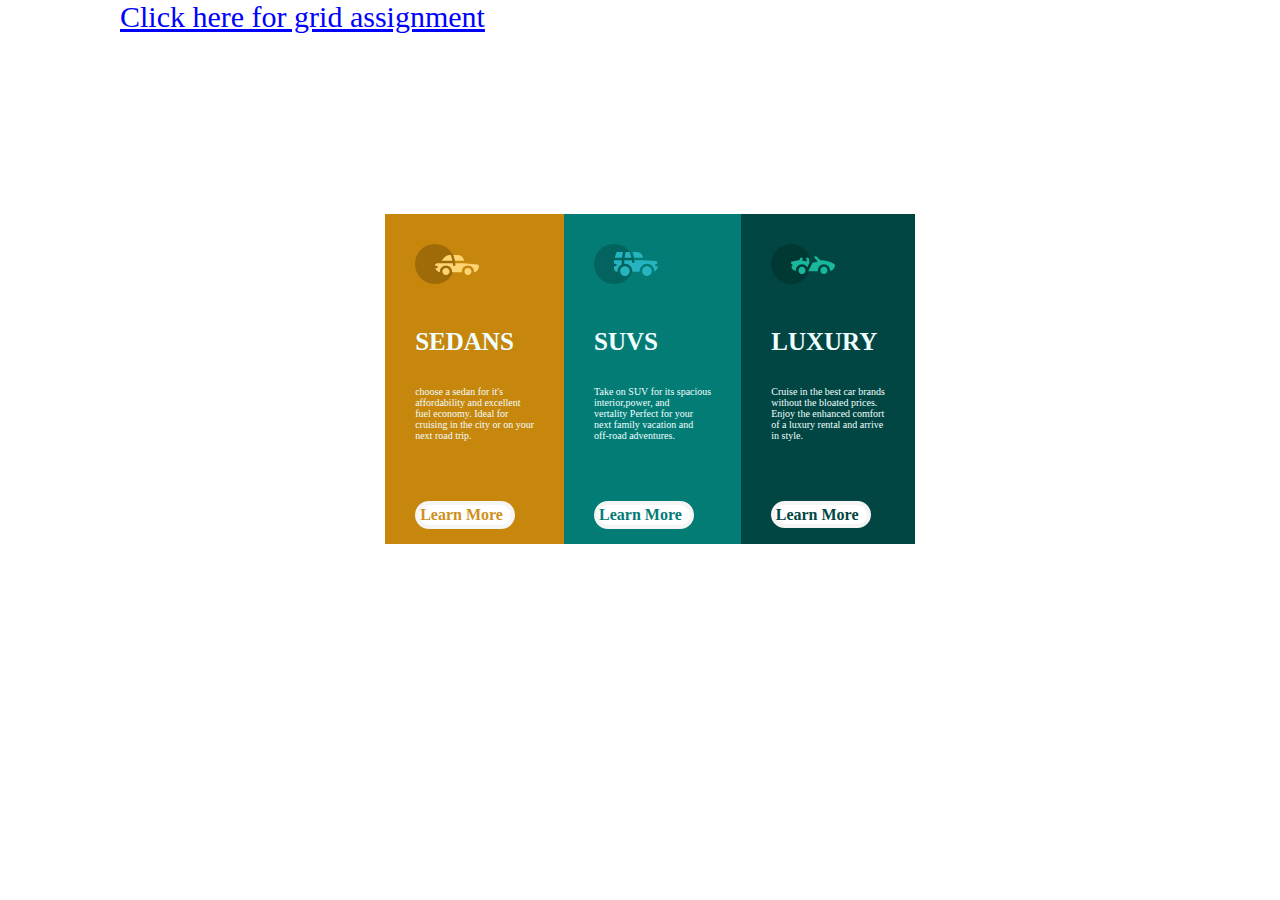
<file: index.html>
<!DOCTYPE html>
<html>

<head>
  <meta charset="utf-8">
  <meta name="viewport" content="width=device-width">
  <title>replit</title>
  <link href="style.css" rel="stylesheet"  />
</head>

<body>
  <a href="grid.html" target="_blank"> Click here for grid assignment</a>
 <div class="Big-div">
  
    <main class="main-content"><div class="Sedan-top">
        <img src="layoutimages/icon-sedans.svg">
       <h3 class="Sedan"  >SEDANS</h3> 
       <p class="P-Sedan">choose a sedan for it's<br> affordability and excellent<br> 
        fuel economy. Ideal for<br> cruising in the city or on your<br> next road trip. </p>

        <h4 class="Sedans-button">Learn More</h4>
    </div></main>
    
    <div class="Suv-top"> 
        <img src="layoutimages/icon-suvs.svg">
        <h3 class="Suvs">SUVS</h3>
        <p class="P-Suv">Take on SUV for its spacious<br> interior,power, 
            and<br> vertality Perfect for 
            your<br> next family vacation and<br>off-road adventures.</p>
    <h4 class="Suvs-button">Learn More</h4>
        </div>
         
<div class="Luxury-top">
    <img src="layoutimages/icon-luxury.svg"> 
    <H3 class="Luxury">LUXURY</H3>
    
<P class="P-Luxury">Cruise in the best car brands <br>
    without the bloated prices. <br>
    Enjoy the enhanced comfort<br>
     of a luxury rental and arrive <br>
     in style.  </P>
<h4 class="Luxury-button">Learn More </h4>
</P></div>
</div>
</body>

</html>
</file>
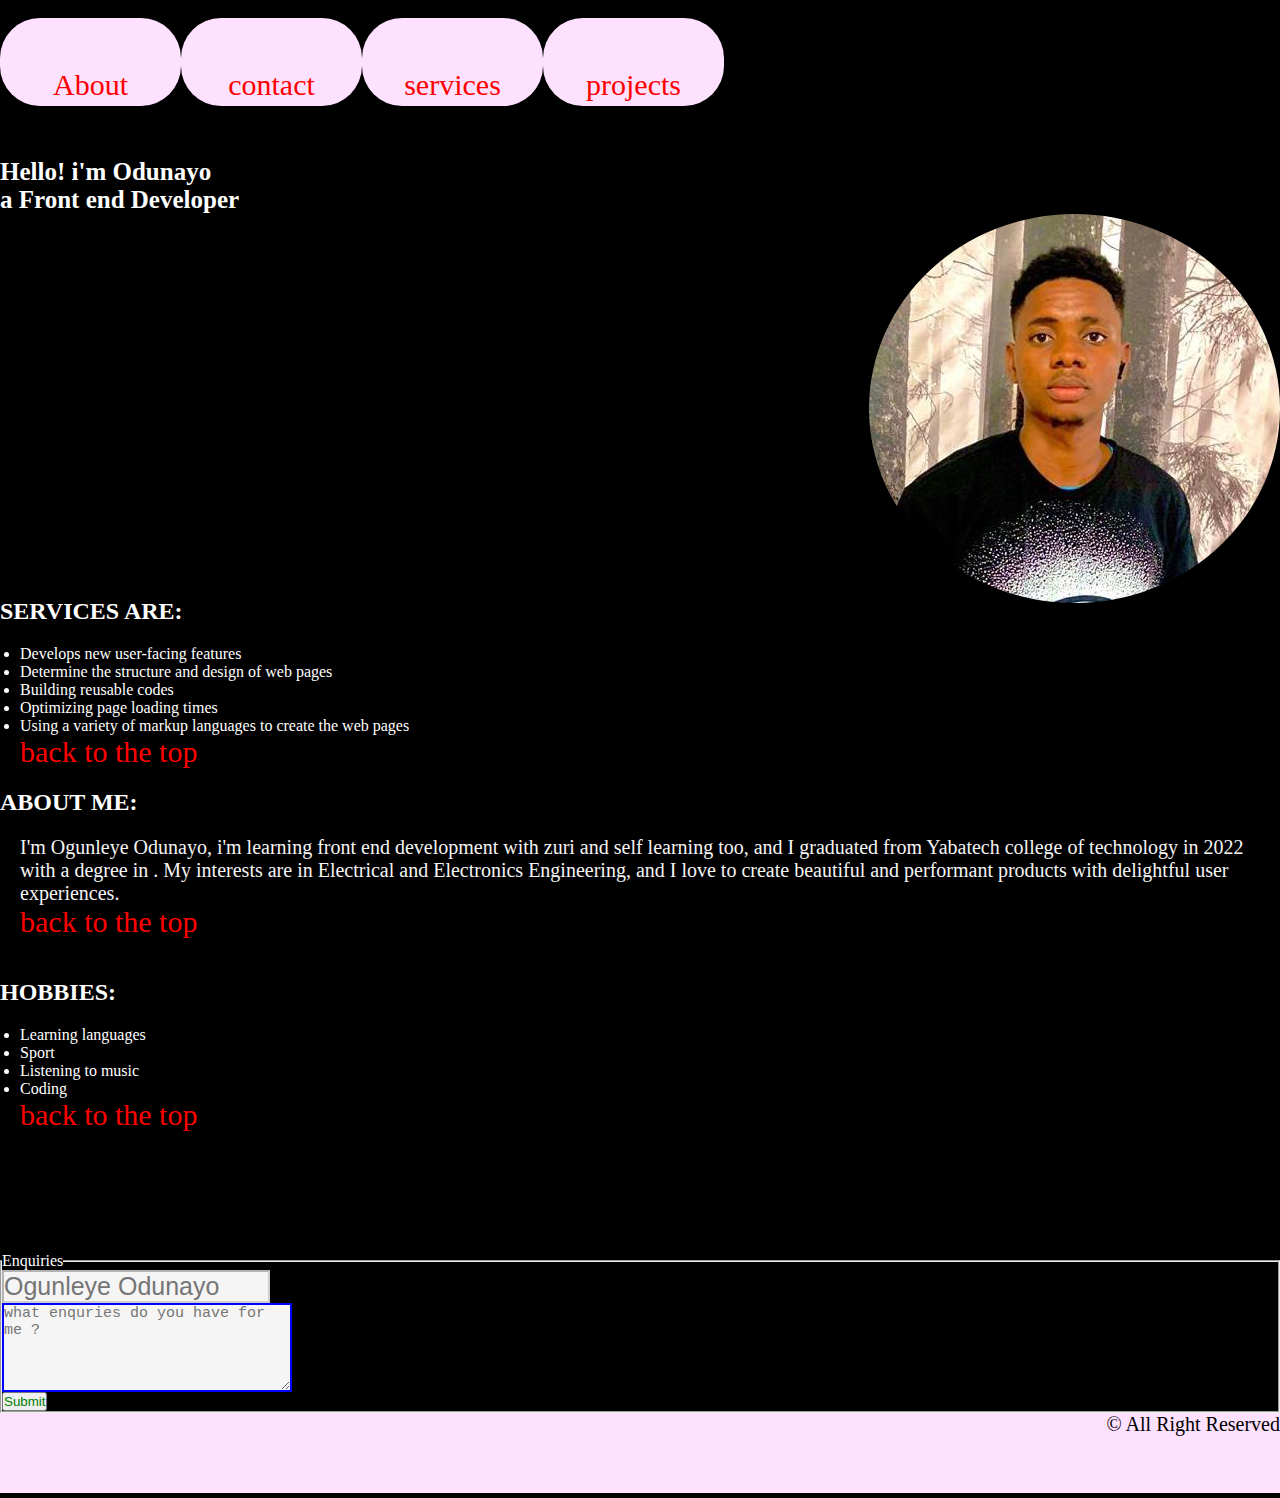
<file: week3/task1/index.html>
cint<!DOCTYPE html>
<html>

<head>
  <meta charset="utf-8">
  <meta name="viewport" content="width=device-width">
  <title>replit</title>
  <link href="style.css" rel="stylesheet" type="text/css" />
</head>

<body>

  <nav>
    <ul>
      <li><a href="#about">About</a></li>
      <li><a href="contact.html">contact</a></li>
      <li><a href="#services">services</a></li>
      <li><a href="project.html">projects</a></li>
    </ul>
  </nav>
  <section>
    <article>
      <div class="head-one">
        <h2 class="top" id="top">Hello! i'm Odunayo<br> a Front end Developer</h2>
      </div>
      <!---box for services--->
    </article>
    <aside>
      <div class="img">
        <img src="myselfie.jpg" alt="my picture">
      </div>
    </aside>
  </section>
  <div class="serv">
    <h2 id="#services" class="h-serv">SERVICES ARE:
    </h2>

    <div id="services" class="services">
      <ul>
        <li>Develops new user-facing features</li>
        <li>Determine the structure and design of web pages</li>
        <li> Building reusable codes</li>
        <li>Optimizing page loading times</li>
        <li> Using a variety of markup languages to create the web pages</li>
      </ul>

      <a href="#">back to the top</a>
    </div>
  </div>
    <h2 class="about" id="about">ABOUT ME:</h2>
  <div class="h-about">  I'm Ogunleye Odunayo, i'm learning front end development with zuri and self learning too, and I graduated from
    Yabatech college of technology in 2022 with a degree in . My interests are in Electrical and Electronics
    Engineering, and I love to create beautiful and performant products with delightful user experiences.<br>
  <a href="#">back to the top</a>
    </div>
    <h2 class="hob"> HOBBIES:</h2>
  <div class="li">
    <ul>
      <li>Learning languages</li>
      <li>Sport</li>
      <li>Listening to music</li>
      <li>Coding</li>
    </ul>
    <a href="#">back to the top</a>
  </div>

    <div class="frm">
      <form>
        <fieldset>
          <legend id="connect" class="connect">Enquiries</legend>
          
          <input class="int" type="text" name="name" placeholder="Ogunleye Odunayo"  disabled><br>
          <textarea name="" id="" cols="30%" rows="5" placeholder="what enquries do you have for me ?"></textarea><br>
          <button type="submit">Submit</button>
        </fieldset>
      </form>
    </div>
    </article>
    </section>
    <footer class="foot">
      <span class="copy">&copy; All Right Reserved</span>
    </footer>
</body>

</html>
</file>
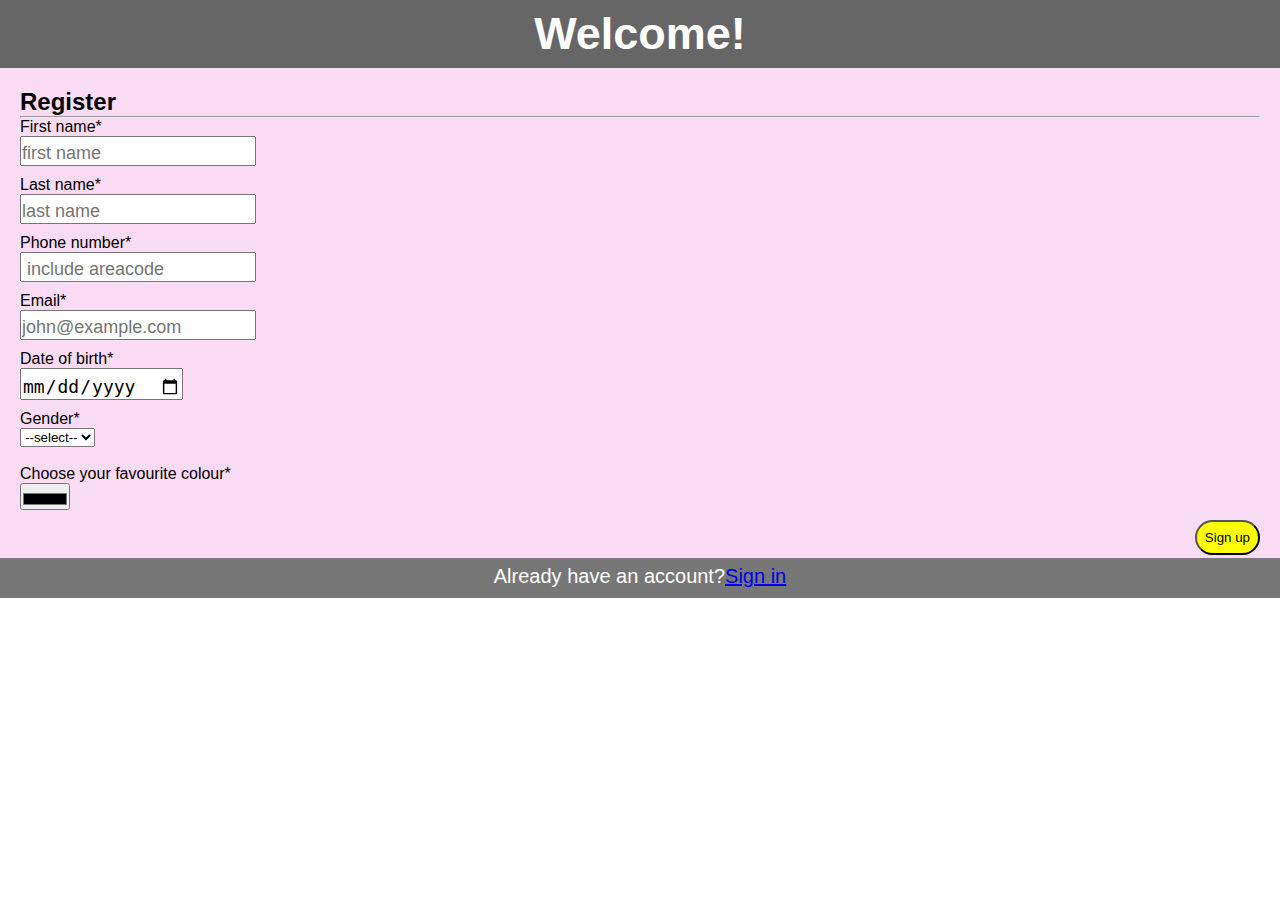
<file: week3/task2/index.html>
<!DOCTYPE html>
<html lang="en">
<head>
<title>CSS Template</title>
<meta charset="utf-8">
<meta name="viewport" content="width=device-width, initial-scale=1">
<link rel="stylesheet" href="style.css">
</head>
<body>

<header>
  <h2>Welcome!</h2>
</header>

  <section>
  <article>
  <form class="reg-box" action="complete.html">
    <div class="heading" id="header-bacground">
    
      <h2>Register</h2>
      <hr />
    <label for="fname">First name<span class="spn">*</span></label><br>
    <input type="text" name="fname" id="fname" placeholder="first name" required /><br>
    <label for="lname">Last name<span class="spn">*</span></label><br>
    <input type="text" name="lname" id="lname" placeholder="last name" required /><br>
    <label for="pnumber">Phone number<span class="spn">*</span></label><br>
    <input type="tel" name="pnumber" id="pnmber" placeholder=" include areacode" required /><br>
    <label for="email">Email<span class="spn">*</span></label><br>
    <input type="email" name="email" id="email" placeholder="john@example.com" required /><br>
   
    <label for="dob">Date of birth<span class="spn">*</span></label><br>
    <input type="date" name="dob" id="dob" required /><br>
    <label for="sex">Gender<span class="spn">*</span></label><br>
    <select name="sex" id="sex" required><br>
      <option selected disabled>--select--</option><br>
      <option value="male">Male</option><br>
      <option value="fmale">Female</option><br>
    </select><br><br>
    <label for="color">Choose your favourite colour<span class="spn">*</span></label><br>
    <input type="color" name="color" id="color" /><br>
   <button class="lgn" id="sendbtn" value="Sign Up">Sign up</button>
    </div>
  </form>
  </article>
</section>

<footer>
  <div>Already have an account?<a href="login.html">Sign in</a></div>
</footer>

</body>
</html>
</file>
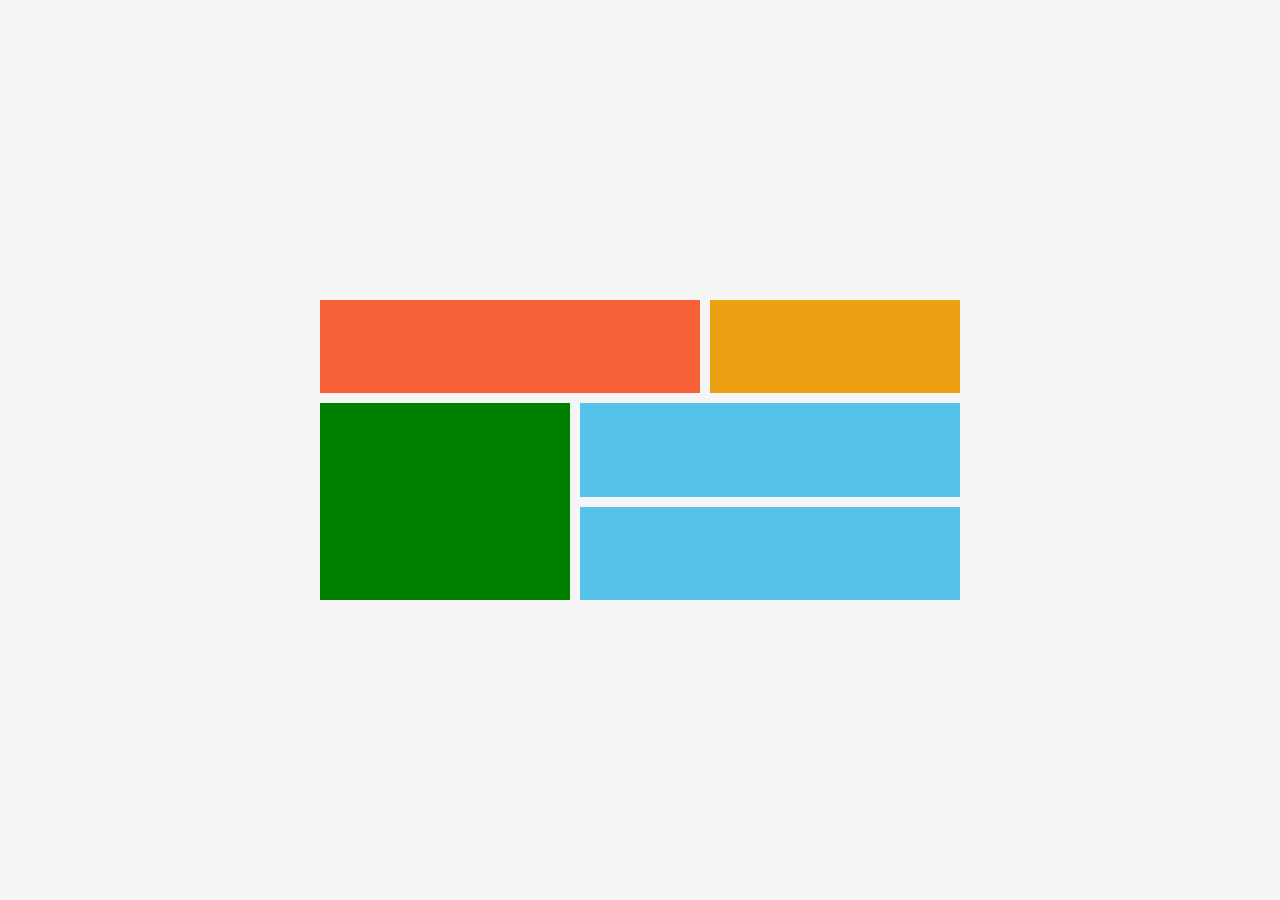
<file: grid.html>
<!DOCTYPE html>
<html lang="en">
  <head>
    <meta charset="UTF-8" />
    <meta http-equiv="X-UA-Compatible" content="IE=edge" />
    <meta name="viewport" content="width=device-width, initial-scale=1.0" />
    <title>Document</title>
    <link rel="stylesheet" href="grid.css" />
  </head>
  <body>
    <div class="container">
      <div class="item-a"></div>
      <div class="item-b"></div>
      <div class="item-c"></div>
      <div class="item-d"></div>
      <div class="item-e"></div>
    </div>
  </body>
</html>
</file>
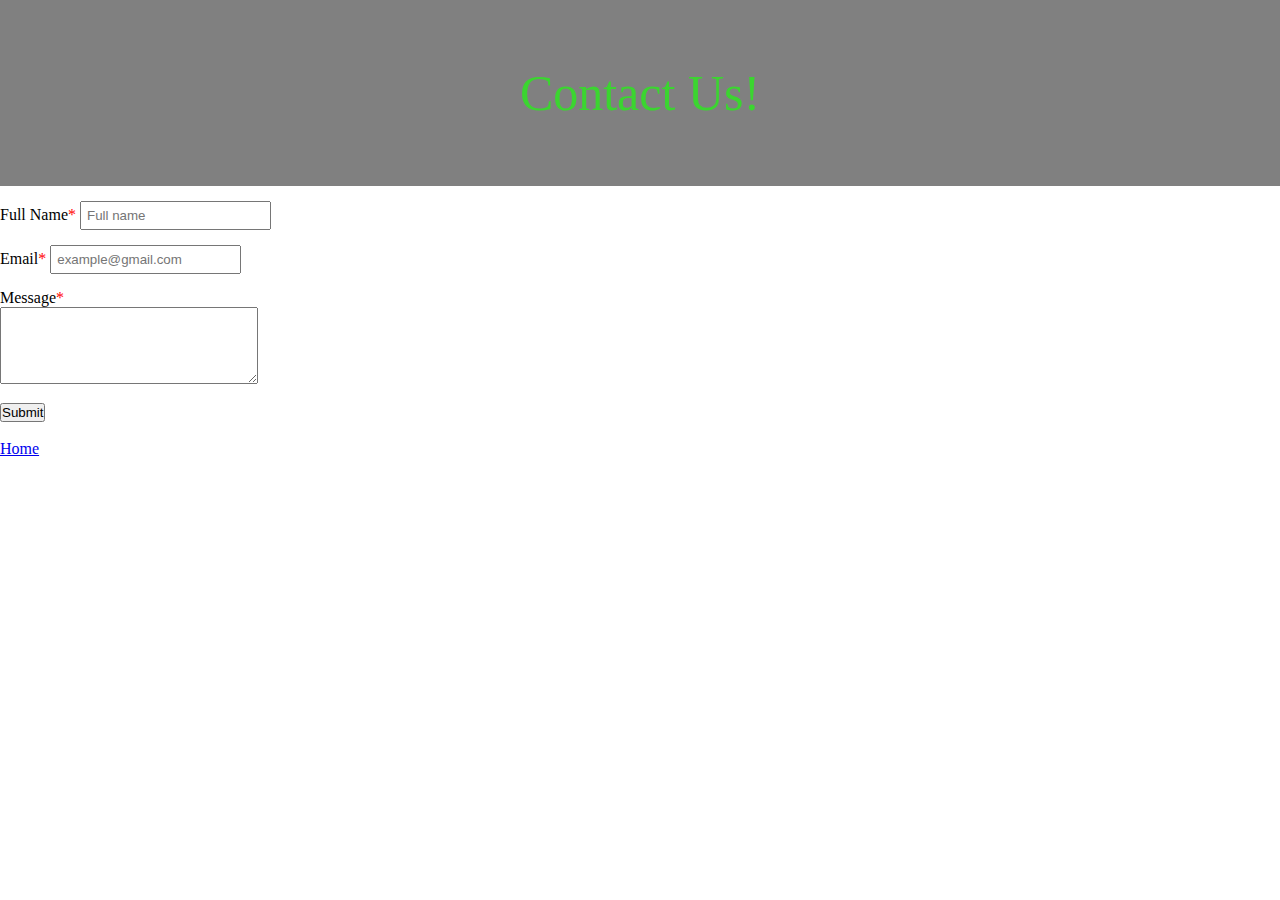
<file: week3/task1/contact.html>
<!DOCTYPE html>
<html lang="en">
<head>
  <meta charset="UTF-8">
  <meta http-equiv="X-UA-Compatible" content="IE=edge">
  <meta name="viewport" content="width=device-width, initial-scale=1.0">
  <title>Document</title>
  <link rel="stylesheet" href="contact.css">
</head>
<body>
  <div class="frm">
  <form>
  <header class="cont-us"> Contact Us!</header>
  <div class="f-name">
<label for="fullname">Full Name<span>*</span></label>
    <input type="text" id="fname" placeholder="Full name" required><br></div>
    <div class="email"><label for="Email" >Email<span>*</span></label>
      <input type="email" id="mail" placeholder="example@gmail.com" required><br></div>
  <div class="message" ><label>Message<span>*</span></label><br>
    <textarea cols="30%" rows="5"></textarea><br></div>
  <span class="btn-spn"><button type="submit">Submit</button></span>
  </form><br>
    <a href="index.html">Home</a>
  </div>
    
    
  </article>
</body>
</html>
</file>
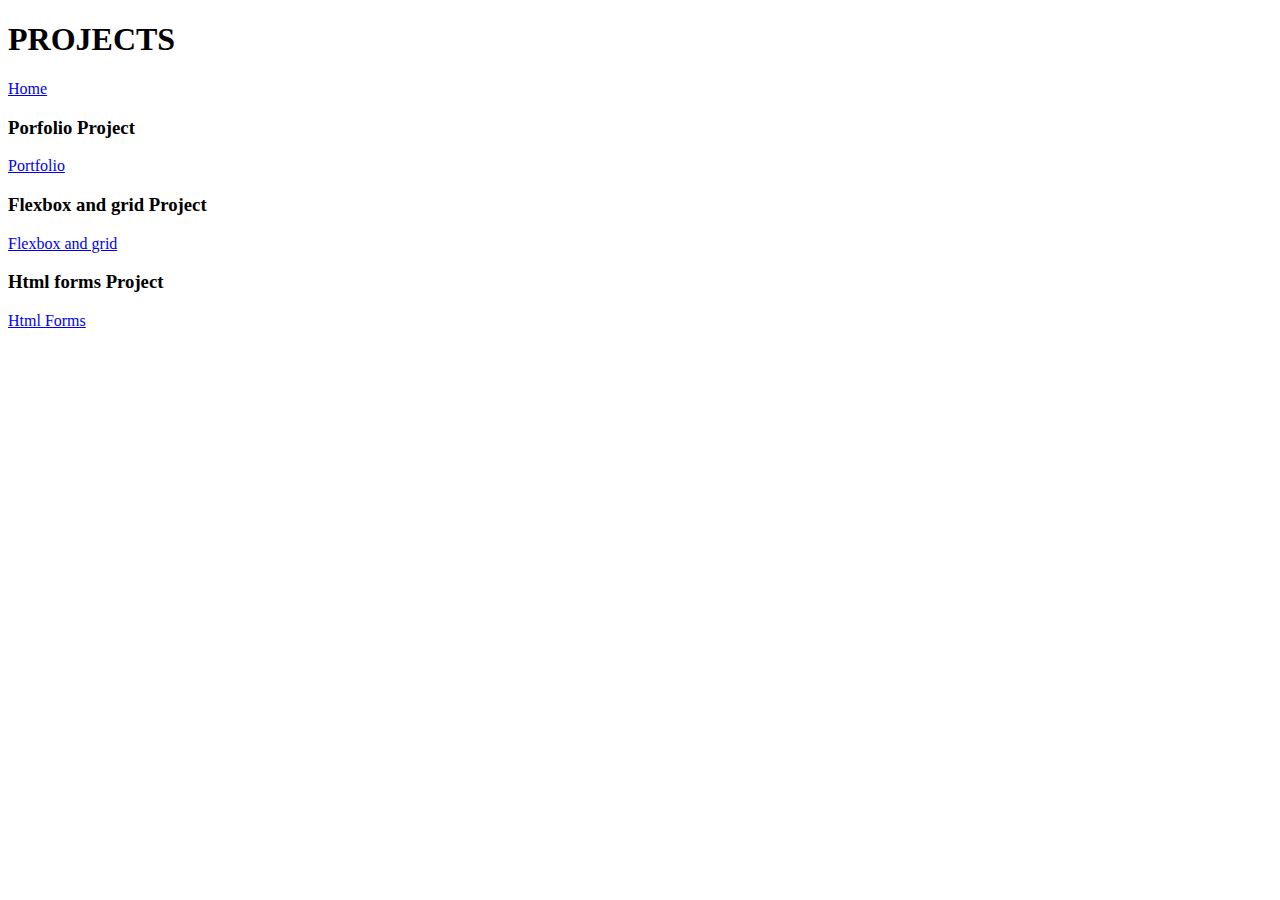
<file: week3/task1/project.html>
<!DOCTYPE html>
<html lang="en">

<head>
  <meta charset="UTF-8">
  <meta http-equiv="X-UA-Compatible" content="IE=edge">
  <meta name="viewport" content="width=device-width, initial-scale=1.0">
  <title>Document</title>
</head>

<body>
  <h1>PROJECTS</h1>
  <a href="index.html">Home</a>

  <H3>Porfolio Project</H3>
  <a href="https://replit.com/@Oddisy/GhostwhiteAgonizingCoins#index.html">Portfolio</a>
  <h3>Flexbox and grid Project</h3>
  <a href="https://replit.com/@Oddisy/gridhtml?v=1">Flexbox and grid</a>
  <h3>Html forms Project</h3>
  <a href="https://replit.com/@Oddisy/BusyMajesticRadius#complete.html">Html Forms </a>
</body>

</html>
</file>
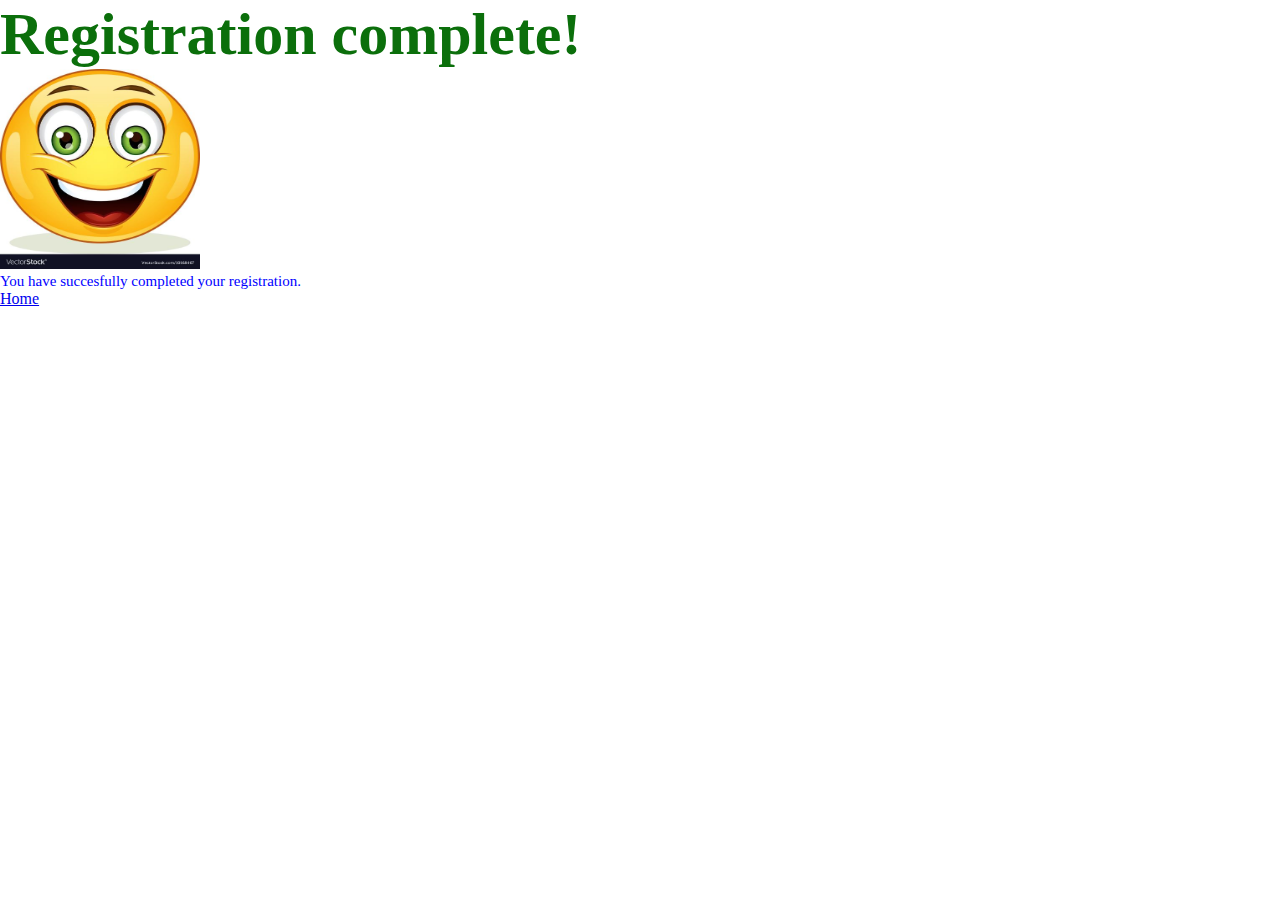
<file: week3/task2/complete.html>
<!DOCTYPE html>
  <html lang="en">

  <head>
    <meta charset="UTF-8" />
    <meta http-equiv="X-UA-Compatible" content="IE=edge" />
    <meta name="viewport" content="width=device-width, initial-scale=1.0" />
    <title>Document</title>
    <link rel="stylesheet" href="complete.css">
  </head>

  <body>
    <div class="msg">
      <h1>Registration complete!</h1>
    </div>
    <img src="glad.jpg" alt="smile" height="200px" width="200px">
    <p class="com">
      You have succesfully completed your registration.</p> <a href="index.html">Home</a>
    </p>
  </body>

  </html>
</file>
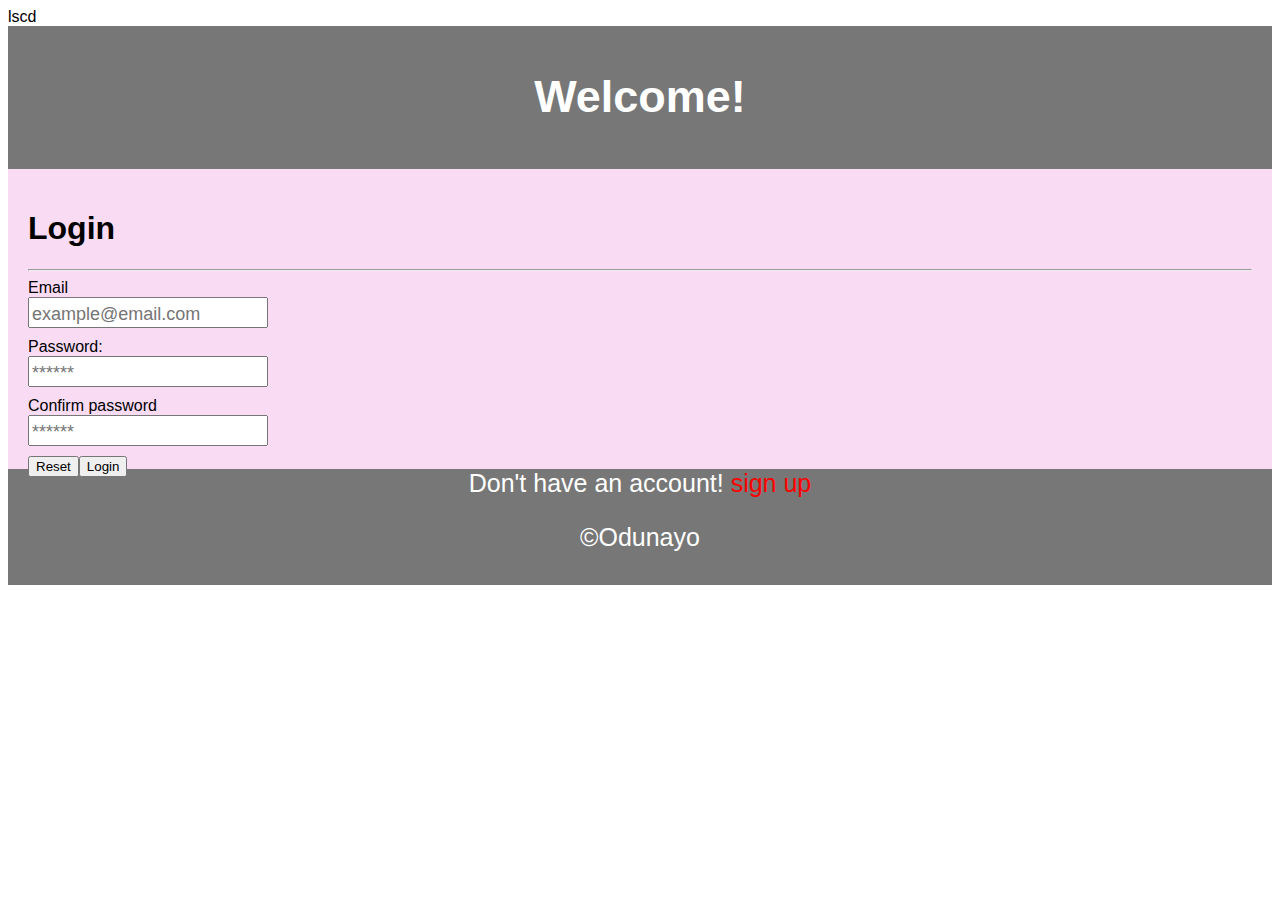
<file: week3/task2/login.html>
lscd <!DOCTYPE html>
<html lang="en">
<head>
<title>CSS Template</title>
<meta charset="utf-8">
<meta name="viewport" content="width=device-width, initial-scale=1">
<link rel="stylesheet" href="login.css">
</head>
<body>

<header>
<h2>Welcome!</h2>
</header>
  <section>
  <article>
  <h1>Login</h1><hr>
  <form action="complete.html">
  <label>Email</label><br>
  <input type="email" placeholder="example@email.com"><br>
   <label for="psw">Password:</label><br>
    <input placeholder="******" type="password" name="psw" id="psw" required /><br>
    <label for="cpsw">Confirm password</label><br>
    <input type="password" name="cpsw" id="cpsw" placeholder="******" required /><br>
  <button type="reset">Reset</button><button input type="submit">Login</button>
  </form>
  </article>
</section>

<footer>
Don't have an account! <a href="index.html"> sign up</a> <p>&copy;Odunayo</p>
</footer>

</body>
</html>
</file>
<file: style.css>
* {
  margin: 0;
  padding: 0;
  box-sizing: border-box;
}
a:link {
  padding: 100px;
  margin: 20px;
  font-size: 30px;
  color: blue;
  font-weight: 100px;
}

.main-content {
  background-color: white;
  justify-content: center;
  align-items: center;
  display: block;
}
.Sedans-button {
  border: 4px solid whitesmoke;
  color: rgb(207, 144, 27);
  padding: 1px;
  background-color: white;
  border-radius: 20px;
  margin-top: 20px;
  width: 100px;
}

.Sedan-top {
  background-color: rgb(199, 134, 12);
  height: 330px;
  justify-content: center;
  align-items: center;
  padding: 30px;
  margin-top: 100px;
}

.P-Sedan {
  padding-bottom: 40px;
  font-size: 10px;
  color: azure;
}

.Suvs-button {
  border: 4px solid whitesmoke;
  color: rgb(4, 124, 118);
  padding: 1px;
  background-color: white;
  border-radius: 50px;
  margin-top: 20px;
  width: 100px;
}

.Suv-top {
  background-color: rgb(4, 124, 118);
  height: 330px;
  justify-content: center;
  align-items: center;
  padding: 30px;
  display: block;
  margin-top: 100px;
}
.Suvs {
  font-size: 25px;
  padding-bottom: 30px;
  padding-top: 40px;
  color: azure;
}
.P-Suv {
  font-size: 10px;
  color: azure;
  padding-bottom: 40px;
}
.Sedan {
  font-size: 25px;
  padding-bottom: 30px;
  padding-top: 40px;
  color: azure;
}
.Luxury-top {
  background-color: rgb(1, 70, 66);
  height: 330px;
  justify-content: center;
  align-items: center;
  padding: 30px;
  display: block;
  margin-top: 100px;
}
.Luxury {
  font-size: 25px;
  padding-bottom: 30px;
  padding-top: 40px;
  color: azure;
}

.Luxury-button {
  border: 4px solid whitesmoke;
  color: rgb(1, 70, 66);
  padding: 0.5px;
  background-color: white;
  border-radius: 50px;
  margin-top: 20px;
  width: 100px;
}
.P-Luxury {
  font-size: 10px;
  color: azure;
  padding-bottom: 40px;
}
.Big-div {
  display: flex;
  height: 100%;
  justify-content: center;
  align-items: center;
  padding-left: 20px;
  padding-top: 80px;
  border-radius: 50px;
}
</file>
<file: week3/task1/style.css>
*{
  padding:0;
  margin:0;
  box-sizing:border-box
}
body{
    background-color: black;
    height: 100%;
}
button{
  color:green;
}
.top{
  color:white;
  font-size: 25px;
}

.connect{
  color:white;
}
  .head-one{  
  padding-top:40px;
 } 

nav ul li{
  background-color:#fee0ff;
  display:inline;
  font-size: 30px;
  float:left;
  color: white;
  text-align: center;
  padding: 4px;
  text-decoration: none;
  list-style-type: none;
  width:181px;
  padding-top: 50px;
  border-radius: 40px;
}
.head{
  justify-content: center;
  font-family: sans-serif;
  color:orange;
}



input{
    background-color: whitesmoke;
    width: 37.5%;
    font-size: 25px;
color:white;
}

textarea{
    background-color: whitesmoke;
  border: 2px solid blue;
    font-size: 15px;
}
.frm{
  padding-top:100px;
}

.int{
  width:268px;
}


main{
  padding:50px;
  
}

 img{ 
   float:right;
  border-radius:50%;
/*   padding-top: 100px; */
/*   height:10%; */
/*   width:40%; */
   margin-left: 50px;
 }


aside{
  padding-top: 0px;
}
article{
padding-top:100px;
  
}

/*SERVICES SECTION STYLING   */
.services{
  color:white;
  font-family:tahoma;
  list-style-type:disc;
  padding:20px;
}

.serv{
  padding-top:30%;
}
.h-serv{
  color:white;
}

/*Style the link  */
a:link{
  background-color:transparent;
  font-size:30px;
  align-items:center;
  color:red;
  text-decoration:none;
}

a:hover{
  background-color:transparent;
/*   font-size:30px; */
/*   align-items:center; */
  color:pink;
  text-decoration:underline;}

a:visited{
  background-color:transparent;
  font-size:30px;
  align-items:center;
  color:#02a202;
  text-decoration:none;}

a:active{
  background-color:transparent;
  font-size:30px;
  align-items:center;
  color:#d8e981;
  text-decoration:none;}


.hob{
  padding-top:20px;
  color:white;
}
.li {
  color:white;
  font-family:tahoma;
  list-style-type:disc;
  padding:20px;
}



.about{
  color:white;
}
/*style the about  */
.h-about{
  color:whitesmoke;
  padding:20px;
  font-size:20px;
}
/*style the footer  */
.foot{
  font-size:20px;

  background-color:#fee0ff;
  width:100%;
  height:80px;
}
.copy{
  padding:0;
  font-size:20px;
  float:right;
}
</file>
<file: week3/task2/style.css>
* {
  margin:0;
  padding:0;
  box-sizing: border-box;
}

body {
  font-family: Arial, Helvetica, sans-serif;
}
/*Style the form*/
input{padding-top: 5px;
font-size:18px;
      margin-bottom: 10px;     
}

/* Style the header */
header {
  background-color: #666;
  padding: 8px;
  text-align: center;
  font-size: 30px;
  color: white;
}
.lgn{
  background-color:yellow;
  padding:8px;
  color:black;
  border-radius:20px;
  font-weight:450px;
  float:right;
  
}


/* Style the list inside the menu */


article {
  float: left;
  padding: 20px;
  width: 100%;
  background-color: #f9dcf3;
  height: 490px; /* only for demonstration, should be removed */
}
/*  Clear floats after the columns   */
section::after {
  content: "";
  display: table;
  clear: both;
 }  

/* Style the footer */
footer {
  background-color: #777;
  padding: 7px;
  text-align: center;
  color: white;
  height: 40px;
  font-size: 20px;
}

/* Responsive layout - makes the two columns/boxes stack on top of each other instead of next to each other, on small screens */
@media (max-width: 600px) {
   article {
    width: 100%;
    height: 100%;
  }
.head{
  height:500px;
  
}

a:link{color:green;
background-color:transparent;
text-decoration:none;}

a:visited{color:pink;
background-color:red;
text-decoration:none}

a:hover{color:red;
background-color:underline;
text-decoration:none;}


a:active{color:yellow;
background-color:transparent;
text-decoration:underline;}


.spn{color:#eb1e32;
/*   float:right; */
/*   font-size:1px; */
/*   align-items: right; */
  
}
</file>
<file: grid.css>
* {
  margin: 0;
  padding: 0;
  box-sizing: border-box;
}
body {
  background-color: whitesmoke;
  display: flex;
  place-items: center;
  min-height: 100vh;
}
.container {
  gap: 10px;
  width: 50%;
  margin: auto;
  height: 300px;
  display: grid;
  grid-template-areas:
    "a a a b b "
    "c c d d d"
    "c c e e e";
}

.item-a {
  background-color: rgba(248, 86, 41, 0.929);
  grid-area: a;
}

.item-b {
  background-color: rgb(235, 159, 17);
  grid-area: b;
}

.item-c {
  background-color: green;
  grid-area: c;
}

.item-d {
  background-color: rgb(86, 194, 233);
  grid-area: d;
}

.item-e {
  background-color: rgb(86, 194, 233);
  grid-area: e;
}
</file>
<file: week3/task1/contact.css>
*{
  padding:0;
  margin:0;
  box-sizing: border-box;
}


span{
  color:red;
}
.cont-us{
  padding:5%;
  font-size:50px;
  background-color: grey;
  text-align: center;
  color:#3bd530;
}

.btn-spn{
  text-align: center;
}

.foot{
  background-color:grey;
  text-align:right;
  font-size:20px;
/*   padding:5%; */
  height:50px;
  margin-top:5%;
}

.spn-f{
  text-align:right;
}

input{
  padding: 5px;
}

.f-name{
  margin-top:15px;
  margin-bottom: 15px;
}

.email{
  margin-top:15px;
  margin-bottom: 15px;
  }

.message{
  margin-top:15px;
  margin-bottom: 15px;
}
</file>
<file: week3/task2/complete.css>
*{
  padding:0;
  margin:0;
  box-sizing:border-box
}

.msg{
  color:#0b6f0b;
  font-size:30px;
  
}
.com{
  color:blue;
  font-family: tahoma;
  font-weight: 500px;
  font-size: 15px;
}
</file>
<file: week3/task2/login.css>
* {
  box-sizing: border-box;
}

body {
  font-family: Arial, Helvetica, sans-serif;
}
/*Style the form*/
input{padding-top: 5px;
font-size:18px;
      margin-bottom: 10px;
}
/* Style the header */
header {
  background-color: #777;
  padding: 8px;
  text-align: center;
  font-size: 30px;
  color: white;
}

/* Create two columns/boxes that floats next to each other */


article {
  float: left;
  padding: 20px;
  width: 100%;
  background-color: #f9dcf3;
  height: 300px; /* only for demonstration, should be removed */
}



/* Style the footer */
footer {
  background-color: #777;
  padding: 8px;
  text-align: center;
  color: white;
  font-size: 25px;
  font-weight:100px;
}

/* Responsive layout - makes the two columns/boxes stack on top of each other instead of next to each other, on small screens */
@media (max-width: 600px) {

}

a:link{color:red;
background-color:transparent;
text-decoration:none;}

a:visited{color:yellow;
background-color:red;
text-decoration:none}

a:hover{color:green;
background-color:underline;
text-decoration:none;}


a:active{color:black;
background-color:transparent;
text-decoration:underline;}
</file>
